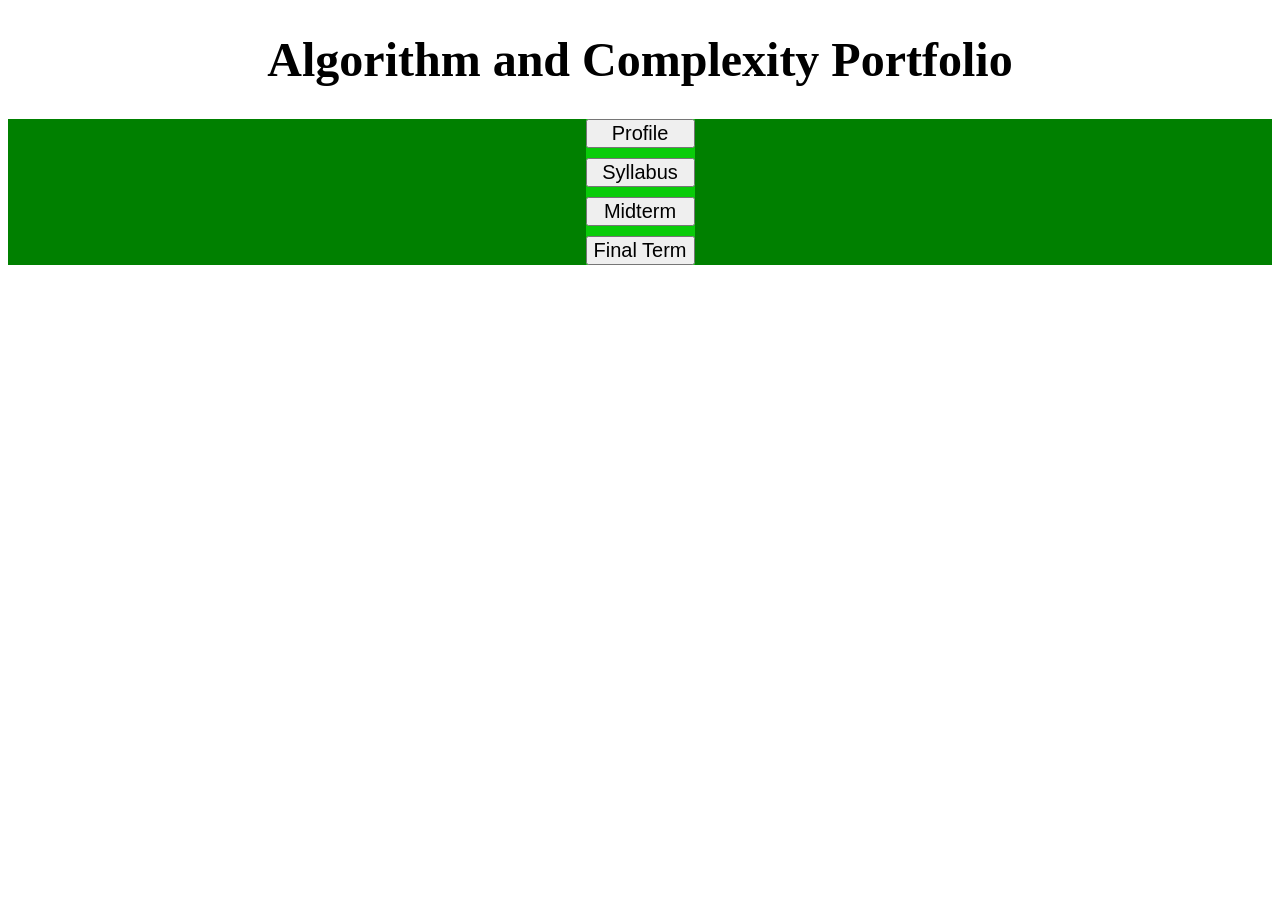
<file: index.html>
<!DOCTYPE html>
<html lang="en">
<head>
    <meta charset="UTF-8">
    <meta name="viewport" content="width=device-width, initial-scale=1.0">
    <title>Algorithm and Complexity Portfolio</title>
    <link rel="stylesheet" href="scripts/css/site.css">
    <link rel="stylesheet" href="scripts/css/index.css">
</head>
<body>
    <header>
        <h1 id="indexTitle" class="title">Algorithm and Complexity Portfolio</h1>
    </header>
    <main id="indexMain">
        <div id="indexMainContainer">
            <button id="profileBtn">Profile</button>
            <button id="syllabusBtn">Syllabus</button>
            <button id="midTermBtn">Midterm</button>
            <button id="finalTermBtn">Final Term </button>
        </div>
    </main>
    <script src="scripts/js/indexNav.js"></script>
</body>
</html>
</file>
<file: scripts/css/site.css>
/* body {font-size: 1.25rem;} */
/* body {font-size: 5rem;} */
/* header {font-size: 1.5rem;} */
/* button {font-size: 1.25rem;} */

header {font-size: 1.5rem;}
main {font-size: 1.25rem;}
button {font-size: 1.25rem;}
span.bold{font-weight: bold;}
</file>
<file: scripts/css/index.css>
#indexTitle{text-align: center;}
/* #indexMain{display: flex; flex-direction: column; gap: 1rem;} */
/* #indexMain button{width: 25%;} */


#indexMain {display: grid; background-color: green; grid-template-columns: auto max-content auto;;}
#indexMain > div{display: inline-flex; background-color: rgb(9, 204, 9); grid-column: 2; 
    flex-flow: column wrap; gap: 10px;}

/* #indexMain > div > button{font-size: 1.25rem;} */
</file>
